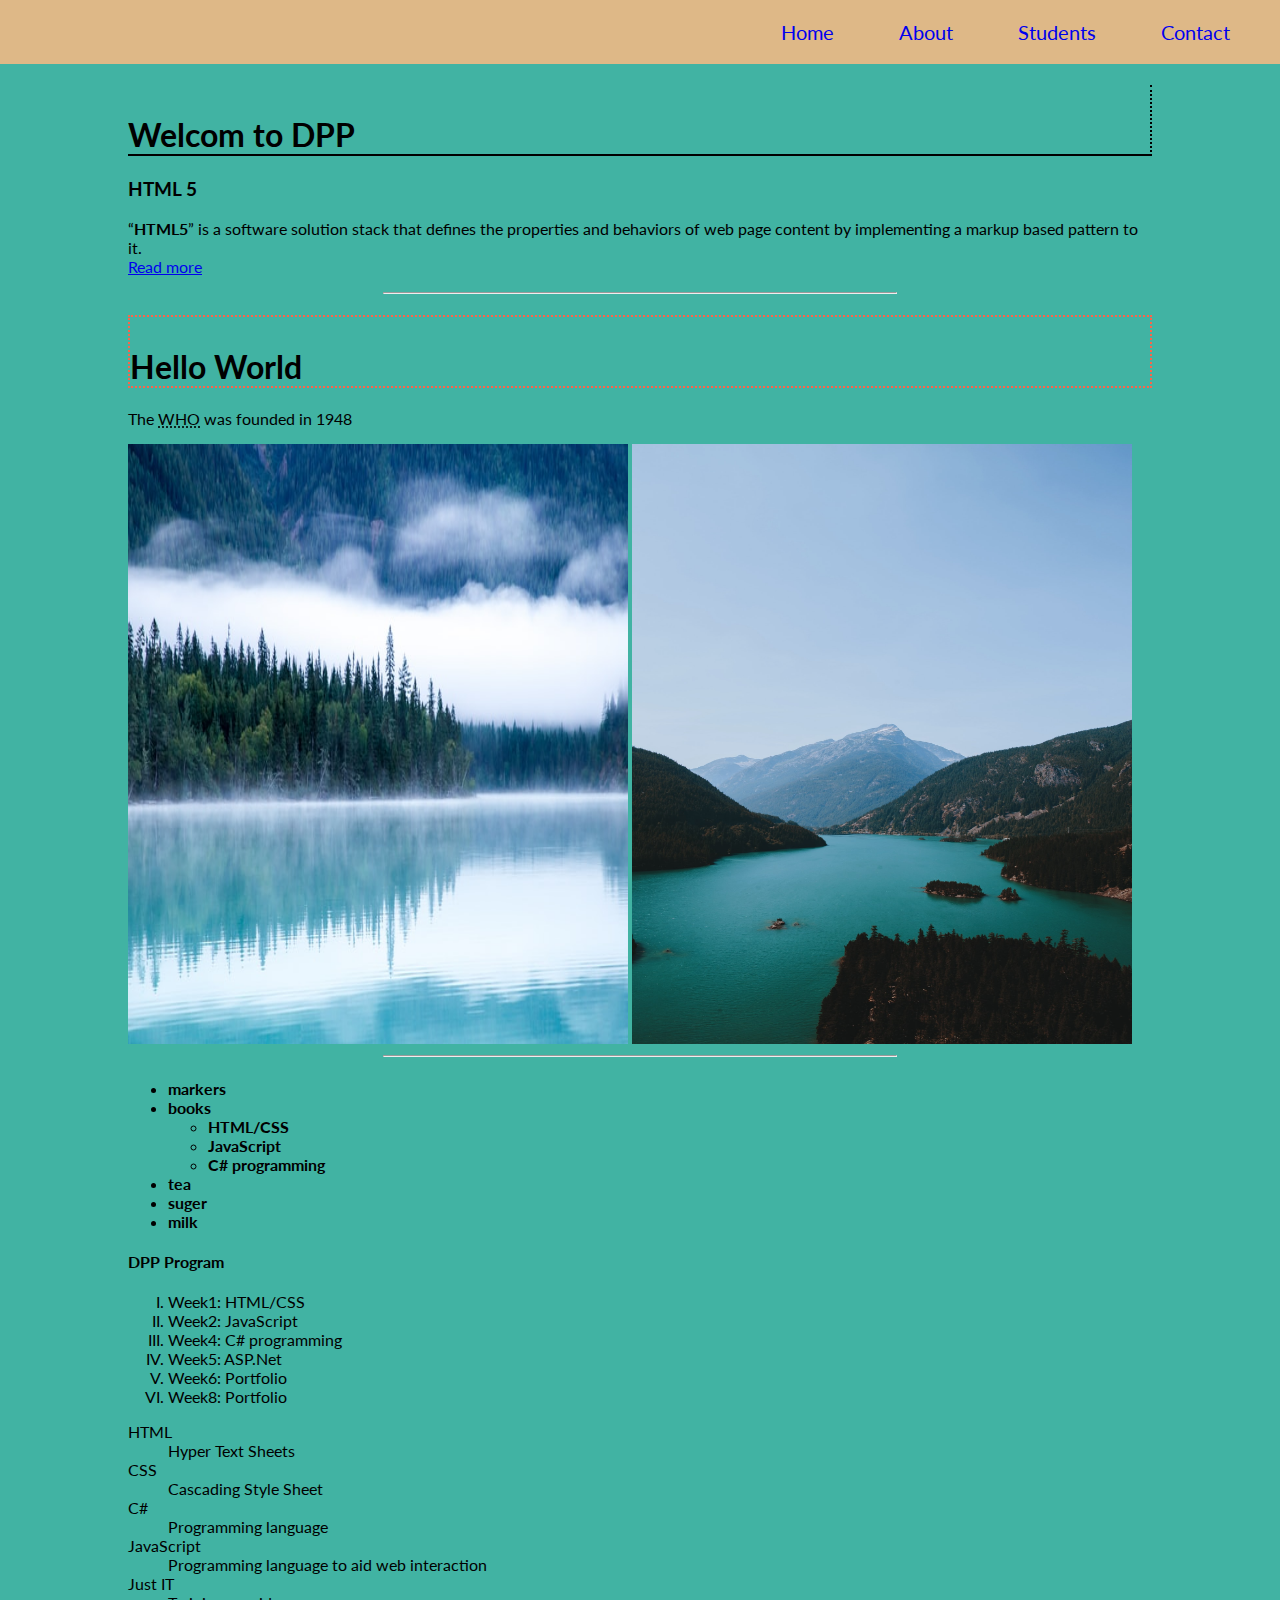
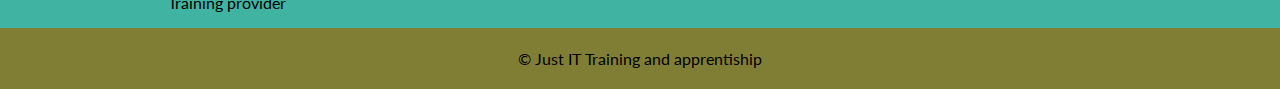
<file: index.html>
<!DOCTYPE HTML>
<html>

<head>
<title>Home Page</title> 

<meta charset = "utf-8">
<link rel="stylesheet" href="css/myStyle.css">
    <meta name="description" content="DPP-Developnebt Professional Program covering Front end and Back end">
    <meta name="keywords" content="HTML, CSS, JavaScript, C#, Object oriented progranming, MVC, SQL server">
    <meta name="viewport" content="width=device-width, initial-scale=1.0">
</head>
    <body>

<header>
<ul id="menu">
    <a href="index.html"> <li>Home</li></a>
    <a href="about.html"> <li>About</li></a>
    <a href="student.html"> <li>Students</li></a>
    <a href="contact.html"> <li>Contact</li></a>
</ul>
</header>
<div class="container">

<h1>Welcom to DPP</h1>
        <h3>HTML 5</h3>
        <p> <q><b>HTML5</b></q> is a software solution stack that defines the properties and behaviors of web page content by implementing a markup based pattern to it.<br>
        <a href="https://en.wikipedia.org/wiki/HTML5"> Read more</a></p>
        <hr class="hr" width="50%">
        <h1 style=" border: 2px dotted Tomato">Hello World</h1>
        <p>The <abbr title="World Health Organisation">WHO</abbr> was founded in 1948</p>
        <div class="myImages">
        <img src="images/mountain1.jpg" alt="Foggy mountain lake" width="500" height="600">
        <img src="images/mountain2.jpg" alt="Foggy mountain lake" width="500" height="600" >
        </div>
        <hr class="hr" width="50%" >
        <h4>
        <ul type="squares">
            <li>markers</li>
            <li>books</li>
            <ul>
            <li>HTML/CSS</li>
            <li>JavaScript</li>
            <li>C# programming</li>
            </ul>
            <li>tea</li>
            <li>suger</li>
            <li>milk</li>
            </ul>
        </h4>

        <h4>DPP Program</h4>
        <ol type="I">
            <li>Week1: HTML/CSS</li>
            <li>Week2: JavaScript</li>
            <li>Week4: C# programming</li>
            <li>Week5: ASP.Net</li>
            <li>Week6: Portfolio</li>
            <li>Week8: Portfolio</li>
        </ol>
        <dl>
            <dt>HTML</dt>
            <dd>Hyper Text Sheets</dd>
            <dt>CSS</dt>
            <dd>Cascading Style Sheet</dd>
            <dt>C#</dt>
            <dd>Programming language</dd>
            <dt>JavaScript</dt>
            <dd>Programming language to aid web interaction</dd>
            <dt>Just IT</dt>
            <dd>Training provider</dd>
        </dl>
            </div>
</body>
   <div class="clear">
    <footer >
        <p style="text-align: center; ">&copy; Just IT Training and apprentiship</p></footer>
        </div>


</html>
</file>
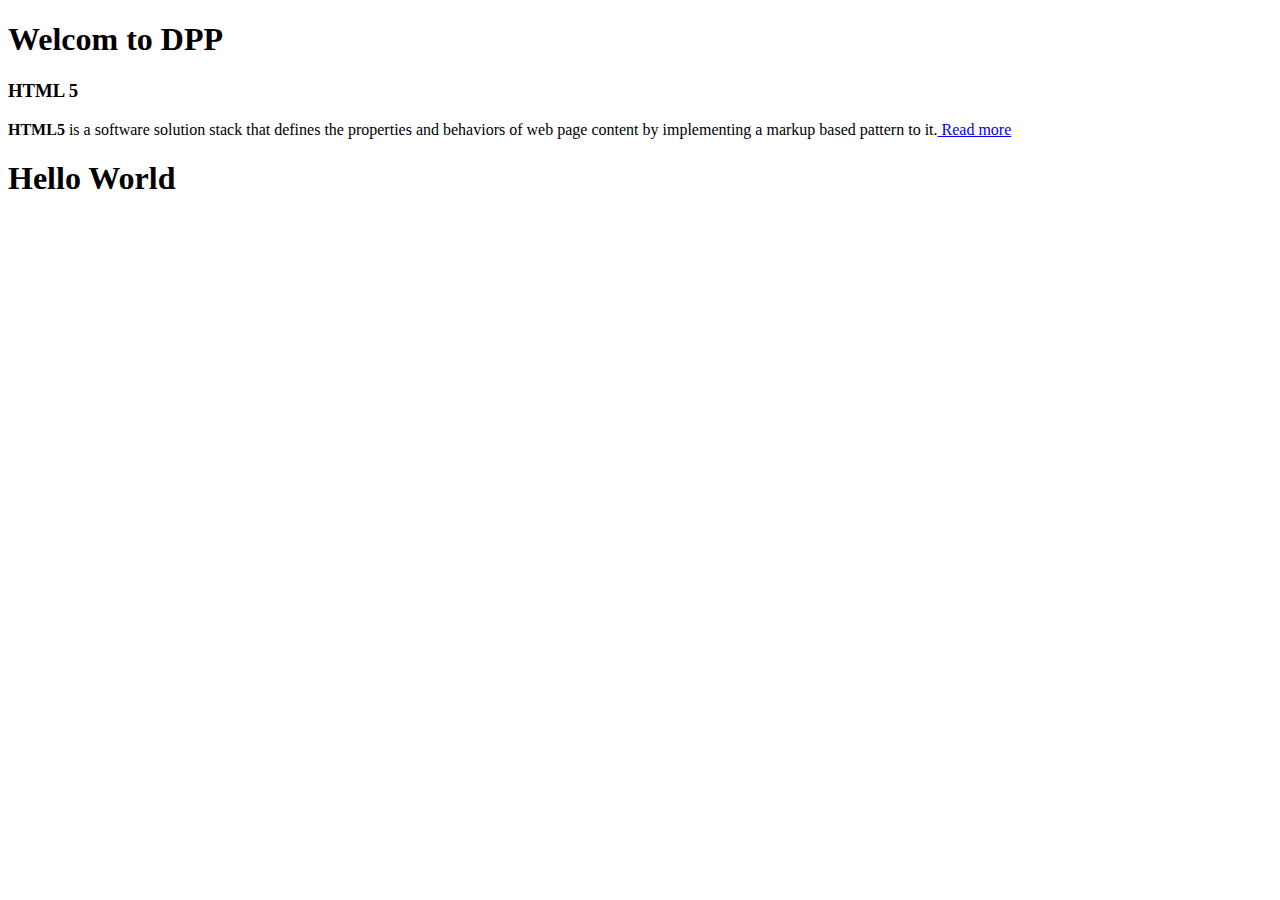
<file: html/index.html>
<!DOCTYPE HTML>
    <html>
    <head>
    <title>Home Page</title> 
    <meta charset = "utf-8">
        </head>
        <body>
    <h1>Welcom to DPP</h1>
            <h3>HTML 5</h3>
            <p> <b>HTML5</b> is a software solution stack that defines the properties and behaviors of web page content by implementing a markup based pattern to it.<a href="https://en.wikipedia.org/wiki/HTML5"> Read more</a></p>
            
            
            
            <h1 style=" border: 2px solid Potato">Hello World</h1>
    </body>


    </html>
</file>
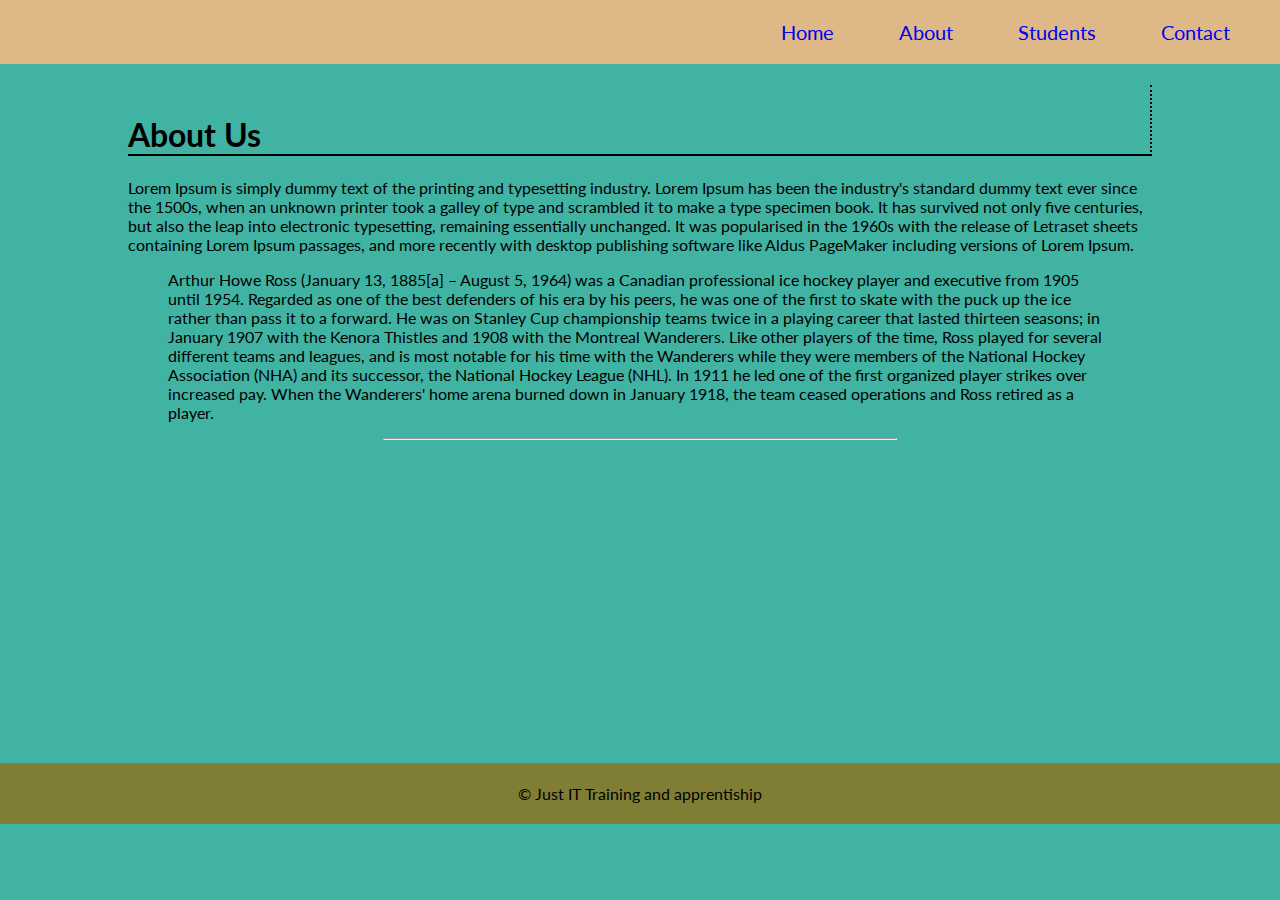
<file: about.html>
<!DOCTYPE HTML>
<html>

<head>
<title>Home Page</title> 

<meta charset = "utf-8">
<link rel="stylesheet" href="css/myStyle.css">

    </head>
    <body>


        <ul id="menu">
            <a href="index.html"> <li>Home</li></a>
            <a href="about.html"> <li>About</li></a>
            <a href="student.html"> <li>Students</li></a>
            <a href="contact.html"> <li>Contact</li></a>
        </ul>


<div class="container">

<h1>About Us</h1>
<p style="">Lorem Ipsum is simply dummy text of the printing and typesetting industry. Lorem Ipsum has been the industry's standard dummy text ever since the 1500s, when an unknown printer took a galley of type and scrambled it to make a type specimen book. It has survived not only five centuries, but also the leap into electronic typesetting, remaining essentially unchanged. It was popularised in the 1960s with the release of Letraset sheets containing Lorem Ipsum passages, and more recently with desktop publishing software like Aldus PageMaker including versions of Lorem Ipsum.</p>
            

        <blockquote cite="https://en.wikipedia.org/wiki/World_Wide_Fund_for_Nature">Arthur Howe Ross (January 13, 1885[a] – August 5, 1964) was a Canadian professional ice hockey player and executive from 1905 until 1954. Regarded as one of the best defenders of his era by his peers, he was one of the first to skate with the puck up the ice rather than pass it to a forward. He was on Stanley Cup championship teams twice in a playing career that lasted thirteen seasons; in January 1907 with the Kenora Thistles and 1908 with the Montreal Wanderers. Like other players of the time, Ross played for several different teams and leagues, and is most notable for his time with the Wanderers while they were members of the National Hockey Association (NHA) and its successor, the National Hockey League (NHL). In 1911 he led one of the first organized player strikes over increased pay. When the Wanderers' home arena burned down in January 1918, the team ceased operations and Ross retired as a player.
        </blockquote>
        <hr width="50%">
        <div id="footervideo">
       <iframe width="560" height="315" src="https://www.youtube.com/embed/rXCbf9vdMxM" frameborder="0" allow="accelerometer; autoplay; encrypted-media; gyroscope; picture-in-picture" allowfullscreen></iframe>
        </div>
    </div>
        <footer>
        <p style="text-align: center; ">&copy; Just IT Training and apprentiship</p></footer>

</body>
</html>
</file>
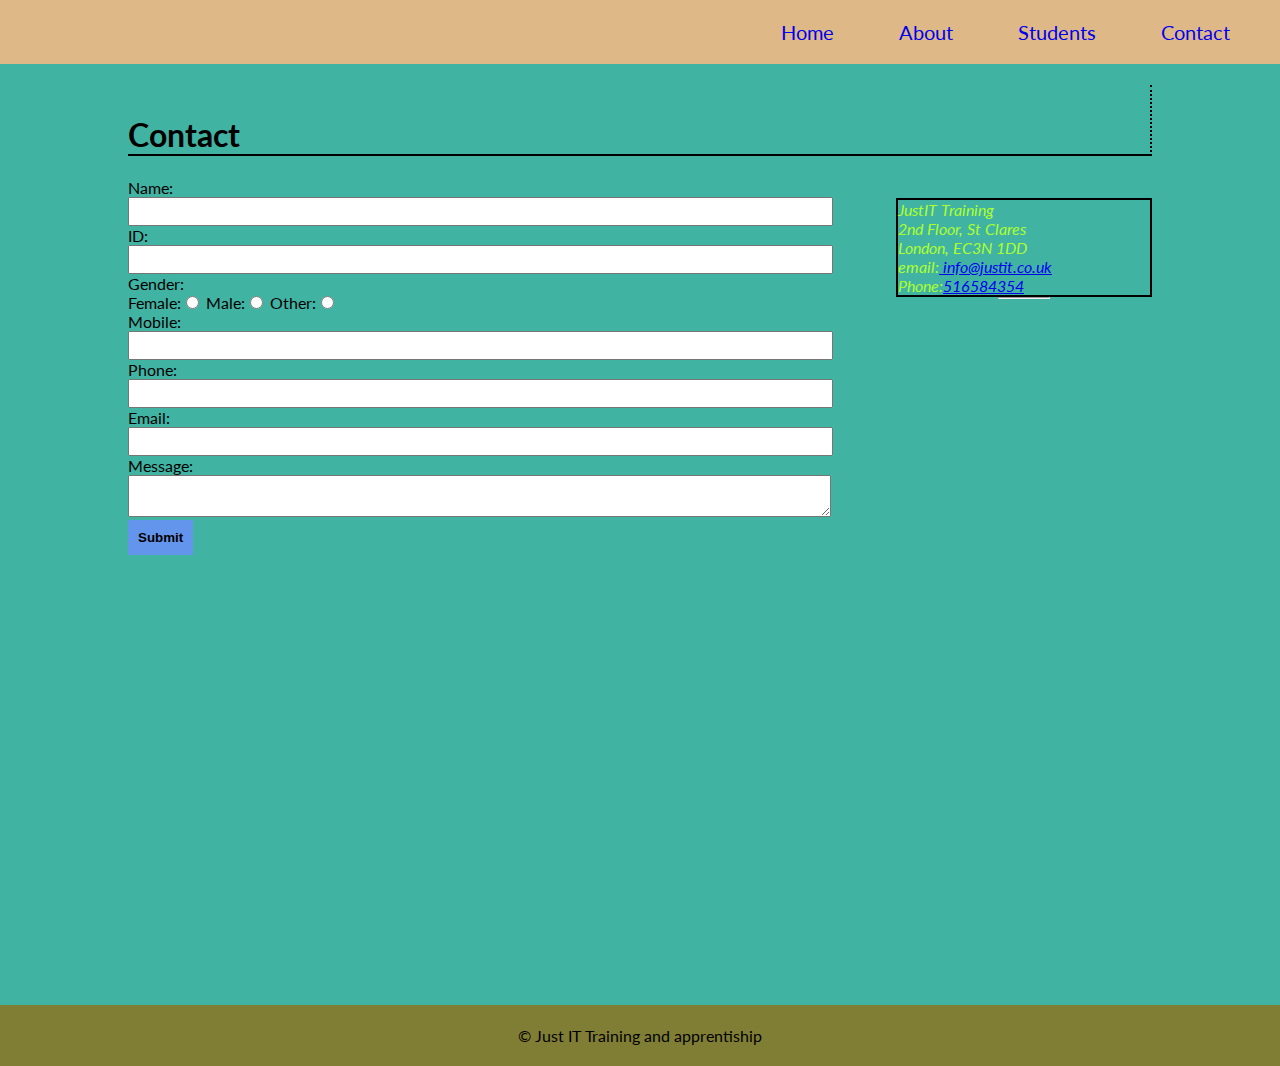
<file: contact.html>
<!DOCTYPE HTML>
<html>

<head>
<title>Home Page</title> 

<meta charset = "utf-8">
<link rel="stylesheet" href="css/myStyle.css">
    
    <style>

        address{
        display: block;
        color: greenyellow;
        border: 2px solid black; 

        }
</style>
</head>
<body>

    <ul id="menu">
        <a href="index.html"> <li>Home</li></a>
        <a href="about.html"> <li>About</li></a>
        <a href="student.html"> <li>Students</li></a>
        <a href="contact.html"> <li>Contact</li></a>
    </ul>


<div class="container">
<h1>Contact</h1>
 


    <div id="formDiv">
    <form action="mailto:sjzhang100@gmail.com method="post enctype="text/plain" class="myForm">


        <label>Name:</label>
        <input type="text" name="name" required>
        <label>ID:</label>
        <input type="number" name="ID" required>
        <br>
        <label>Gender:</label>
        Female:<input type="radio" name="gender" value="female" >
        Male:<input type="radio" name="gender" value="male" >
        Other:<input type="radio" name="gender" value="other" >      
        <br>
        <label>Mobile:</label>
        <input type="tel" name="mobile" required>
        <br>
        <label>Phone:</label>
        <input type="tel" name="phone">
        <br>
        <label>Email:</label>
        <input type="email" name="email" required>
        <br>
        <label>Message:</label>
        <textarea name="message"></textarea>
         <br>
        <input type="submit" value="Submit" class="btn1">
    </form>


    </div>
    <div id="addressDiv">
    <address>
        JustIT Training <br>
        2nd Floor, St Clares <br>
        London, EC3N 1DD <br>
        email:<a href="mailto:info@justit.co.uk"> info@justit.co.uk
        </a><br>
        Phone:<a href="tel:516584354">516584354</a>
    </address>
    </div>
    <hr width="50">
    <iframe src="https://www.google.com/maps/embed?pb=!1m18!1m12!1m3!1d4966.905618874504!2d-0.025268123652907357!3d51.50490819668987!2m3!1f0!2f0!3f0!3m2!1i1024!2i768!4f13.1!3m3!1m2!1s0x487602b9e3786fff%3A0x1860aa0400595186!2sLondon%20E14%205AJ!5e0!3m2!1sen!2suk!4v1579012034731!5m2!1sen!2suk" width="100%" height="450" frameborder="0" style="border:0;" allowfullscreen=""></iframe>
   </div >
    <div class="clear">
<footer >
    <p style="text-align: center; ">&copy; Just IT Training and apprentiship</p></footer>
    </div>
    
</body>
</html>
</file>
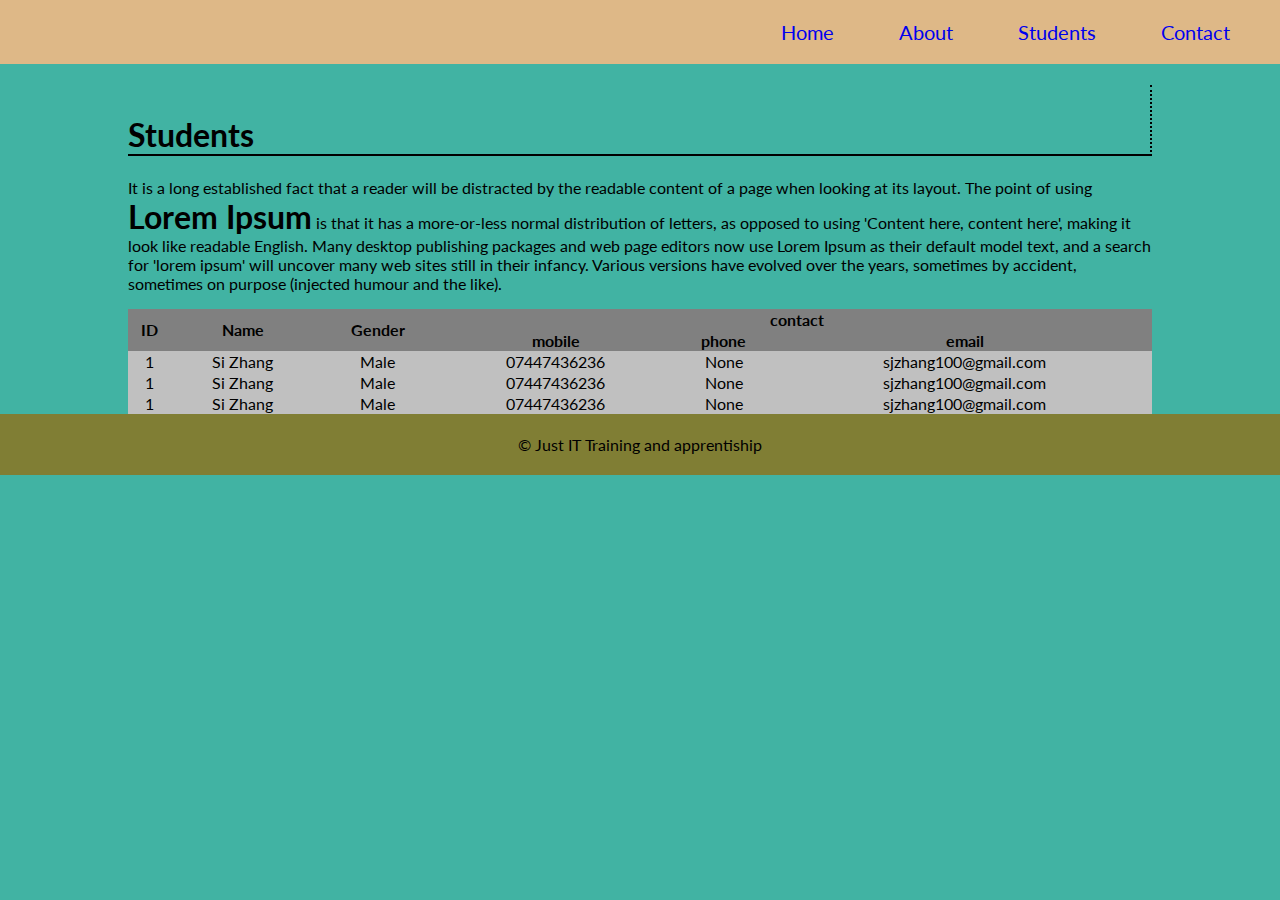
<file: student.html>
<!DOCTYPE HTML>
    <html>

    <head>
    <title>Home Page</title> 

    <meta charset = "utf-8">
    <link rel="stylesheet" href="css/myStyle.css">
    <style>
    table{
       border-color: black;
       border-width: 2px;
       text-align: center;
       width: 100%;
       border-collapse: collapse;

    }

    th{
       background-color: grey;
    }

    tr{
       background-color: silver;
    }

    td{
       border-width: 2px;
       border-color: black;
    }


    </style>
    </head>
    
    <body>


    <ul id="menu">
        <a href="index.html"> <li>Home</li></a>
        <a href="about.html"> <li>About</li></a>
        <a href="student.html"> <li>Students</li></a>
        <a href="contact.html"> <li>Contact</li></a>
    </ul>
<div class="container">
    <h1>Students</h1>
    <p class="contents">
    It is a long established fact that a reader will be distracted by the readable content of a page when looking at its layout. The point of using <b style="font-size: 2em">Lorem Ipsum</b> is that it has a more-or-less normal distribution of letters, as opposed to using 'Content here, content here', making it look like readable English. Many desktop publishing packages and web page editors now use Lorem Ipsum as their default model text, and a search for 'lorem ipsum' will uncover many web sites still in their infancy. Various versions have evolved over the years, sometimes by accident, sometimes on purpose (injected humour and the like).
    </p>

    <table id="table" style="border-color: black;">
    <tr>
    <th rowspan="2" >ID</th>
    <th rowspan="2">Name</th> 
    <th rowspan="2">Gender</th>
    <th colspan="3">contact</th>


    </tr>
    <tr>
    <th>mobile</th>
    <th>phone</th> 
    <th>email</th>
    </tr>
    <tr>
    <td>1</td>
    <td>Si Zhang</td>
    <td>Male</td>
    <td>07447436236</td>
    <td>None</td>
    <td>sjzhang100@gmail.com</td>
    </tr>
    <tr>
    <td>1</td>
    <td>Si Zhang</td>
    <td>Male</td>
    <td>07447436236</td>
    <td>None</td>
    <td>sjzhang100@gmail.com</td>

    </tr>
    <td>1</td>
    <td>Si Zhang</td>
    <td>Male</td>
    <td>07447436236</td>
    <td>None</td>
    <td>sjzhang100@gmail.com</td>   

    <tr>

    </table>
    </div>
    <div class="clear">
    <footer >
    <p style="text-align: center; ">&copy; Just IT Training and apprentiship</p></footer>
    </div>

    </body>
    </html>
</file>
<file: css/myStyle.css>
@import url('https://fonts.googleapis.com/css?family=Lato&display=swap');

.container{
    width: 80%;
    margin: auto;
}

.imImages{
    position: relative;
}

body{
    margin:0;
    background: #41b3a3;
    color: black;
    font-family: 'Lato', sans-serif;
}


h1{
    color: black;
    border-bottom: 2px solid black;
    border-right: 2px dotted black;
    padding: 30px 0px 0px 0px;
}

#menu{
    text-align: right;
    background-color: burlywood;
    font-size: 20px;
    padding: 20px;
    margin: 0px;
    overflow: hidden;

}

#contents{

    font-size: 10px;
}
#menu li{
    display: inline;
    padding: 30px;
}
#menu a{
    text-decoration: none;
}

a li:hover{
    color: black;
    background-color: aqua;
}
a li:active{
    color: red;
}
iframe{
display: block;
margin: auto;
}

footer{
background-color: #807e34;
padding: 5px;

}

#student_table{
width: 100%;
text-align: center;

}

.myForm label{

display: block;
}

.myForm input[type="text"],.myForm input[type="tel"],.myForm input[type="number"],.myForm input[type="email"],.myForm textarea{
width: 90%;
padding: 5px;

}


#formDiv{
width: 75%;
float: left;
}

#addressDiv{
    width: 25%;
    float: left;
    margin-top: 20px;
}


.clear{
clear: both;
}

.btn1
{
background-color: cornflowerblue;
color: black;
padding: 10px;
border: none;
font-weight: bold;
}



#stdent_table table{
border-color: black;
border-bottom-width: thick;
}
</file>
